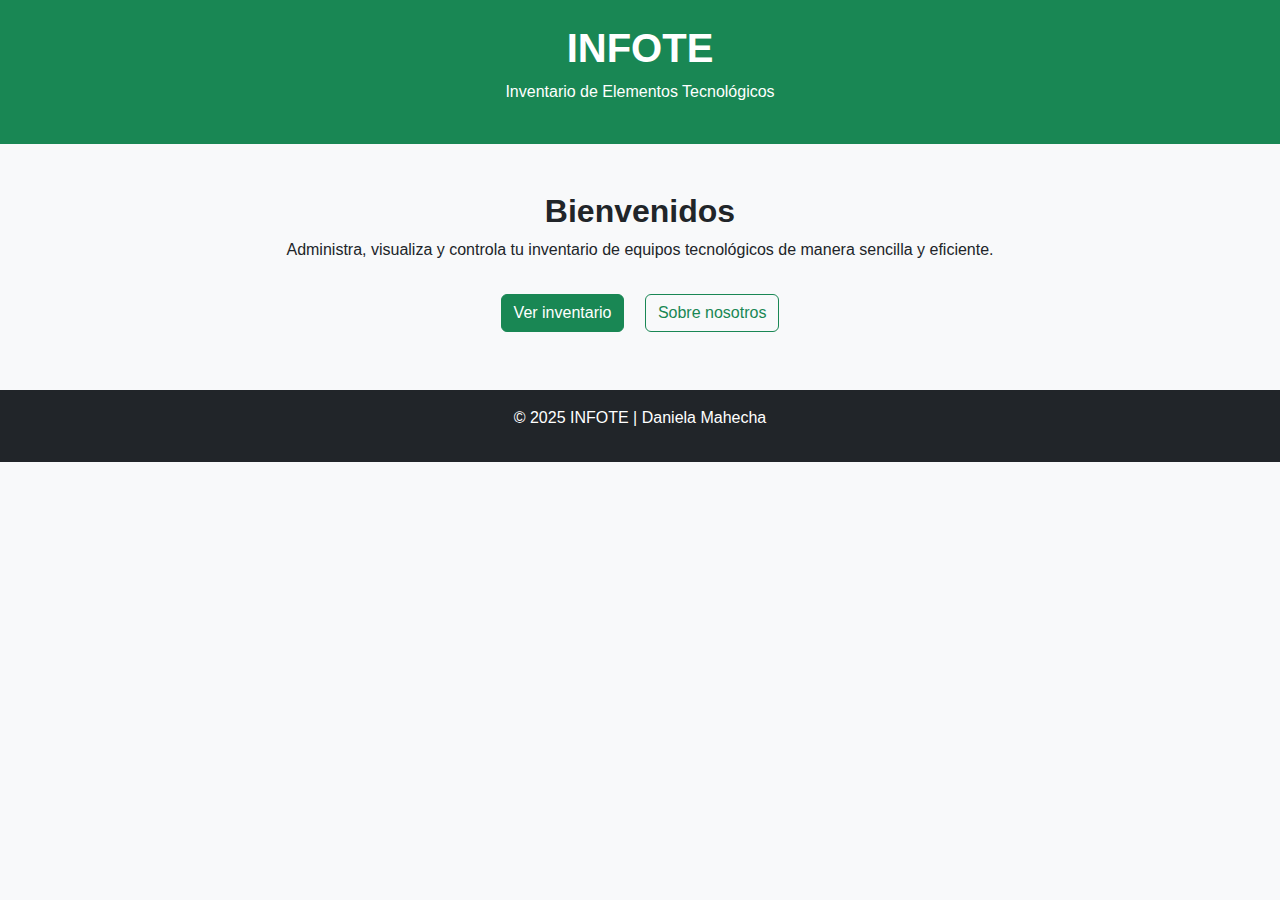
<file: index.html>
<!DOCTYPE html>
<html lang="es">
<head>
  <meta charset="UTF-8">
  <meta name="viewport" content="width=device-width, initial-scale=1.0">
  <title>INFOTE - Inventario de Elementos Tecnológicos</title>
  <link href="https://cdn.jsdelivr.net/npm/bootstrap@5.3.3/dist/css/bootstrap.min.css" rel="stylesheet">
  <link rel="stylesheet" href="styles.css">
</head>
<body>
  <header class="bg-success text-white text-center p-4">
    <h1>INFOTE</h1>
    <p>Inventario de Elementos Tecnológicos</p>
  </header>

  <main class="container my-5">
    <section>
      <h2 class="text-center">Bienvenidos</h2>
      <p class="text-center">Administra, visualiza y controla tu inventario de equipos tecnológicos de manera sencilla y eficiente.</p>
    </section>

    <section class="text-center mt-4">
      <a href="galeria.html" class="btn btn-success m-2">Ver inventario</a>
      <a href="sobre-nosotros.html" class="btn btn-outline-success m-2">Sobre nosotros</a>
    </section>
  </main>

  <footer class="bg-dark text-white text-center p-3">
    <p>© 2025 INFOTE | Daniela Mahecha</p>
  </footer>
</body>
</html>
</file>
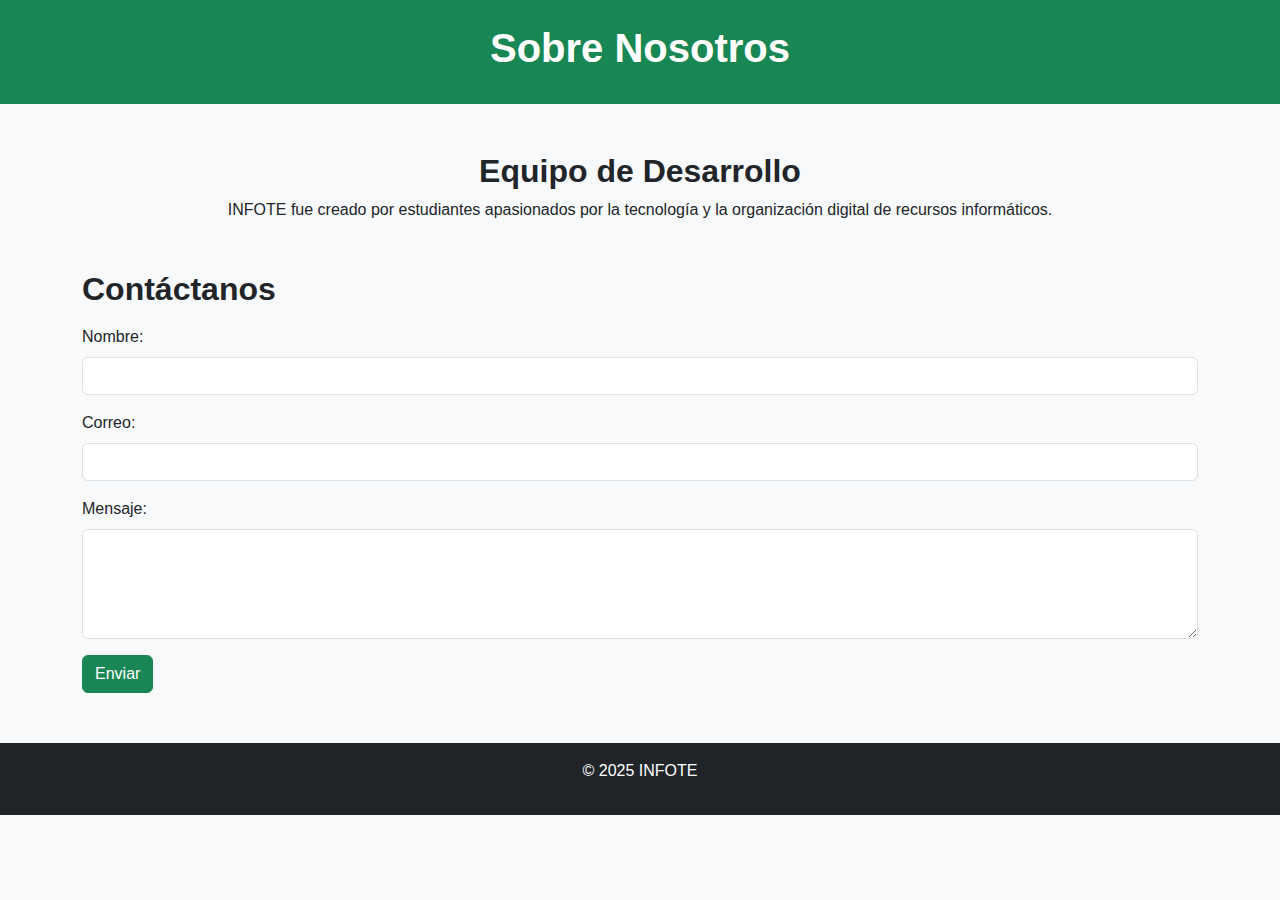
<file: sobre-nosotros.html>
<!DOCTYPE html>
<html lang="es">
<head>
  <meta charset="UTF-8">
  <meta name="viewport" content="width=device-width, initial-scale=1.0">
  <title>Sobre Nosotros - INFOTE</title>
  <link href="https://cdn.jsdelivr.net/npm/bootstrap@5.3.3/dist/css/bootstrap.min.css" rel="stylesheet">
  <link rel="stylesheet" href="styles.css">
</head>
<body>
  <header class="bg-success text-white text-center p-4">
    <h1>Sobre Nosotros</h1>
  </header>

  <main class="container my-5">
    <section class="mb-5 text-center">
      <h2>Equipo de Desarrollo</h2>
      <p>INFOTE fue creado por estudiantes apasionados por la tecnología y la organización digital de recursos informáticos.</p>
    </section>

    <section>
      <h2>Contáctanos</h2>
      <form onsubmit="return validarFormulario()" class="mt-3">
        <div class="mb-3">
          <label for="nombre" class="form-label">Nombre:</label>
          <input type="text" id="nombre" class="form-control" required>
        </div>
        <div class="mb-3">
          <label for="correo" class="form-label">Correo:</label>
          <input type="email" id="correo" class="form-control" required>
        </div>
        <div class="mb-3">
          <label for="mensaje" class="form-label">Mensaje:</label>
          <textarea id="mensaje" class="form-control" rows="4" required></textarea>
        </div>
        <button type="submit" class="btn btn-success">Enviar</button>
      </form>
    </section>
  </main>

  <footer class="bg-dark text-white text-center p-3">
    <p>© 2025 INFOTE</p>
  </footer>

  <script src="script.js"></script>
</body>
</html>
</file>
<file: styles.css>
body {
  font-family: 'Segoe UI', sans-serif;
  background-color: #f8f9fa;
}

h1, h2 {
  font-weight: 600;
}

img {
  transition: transform 0.3s;
}

img:hover {
  transform: scale(1.05);
}

footer {
  margin-top: 50px;
}
</file>
